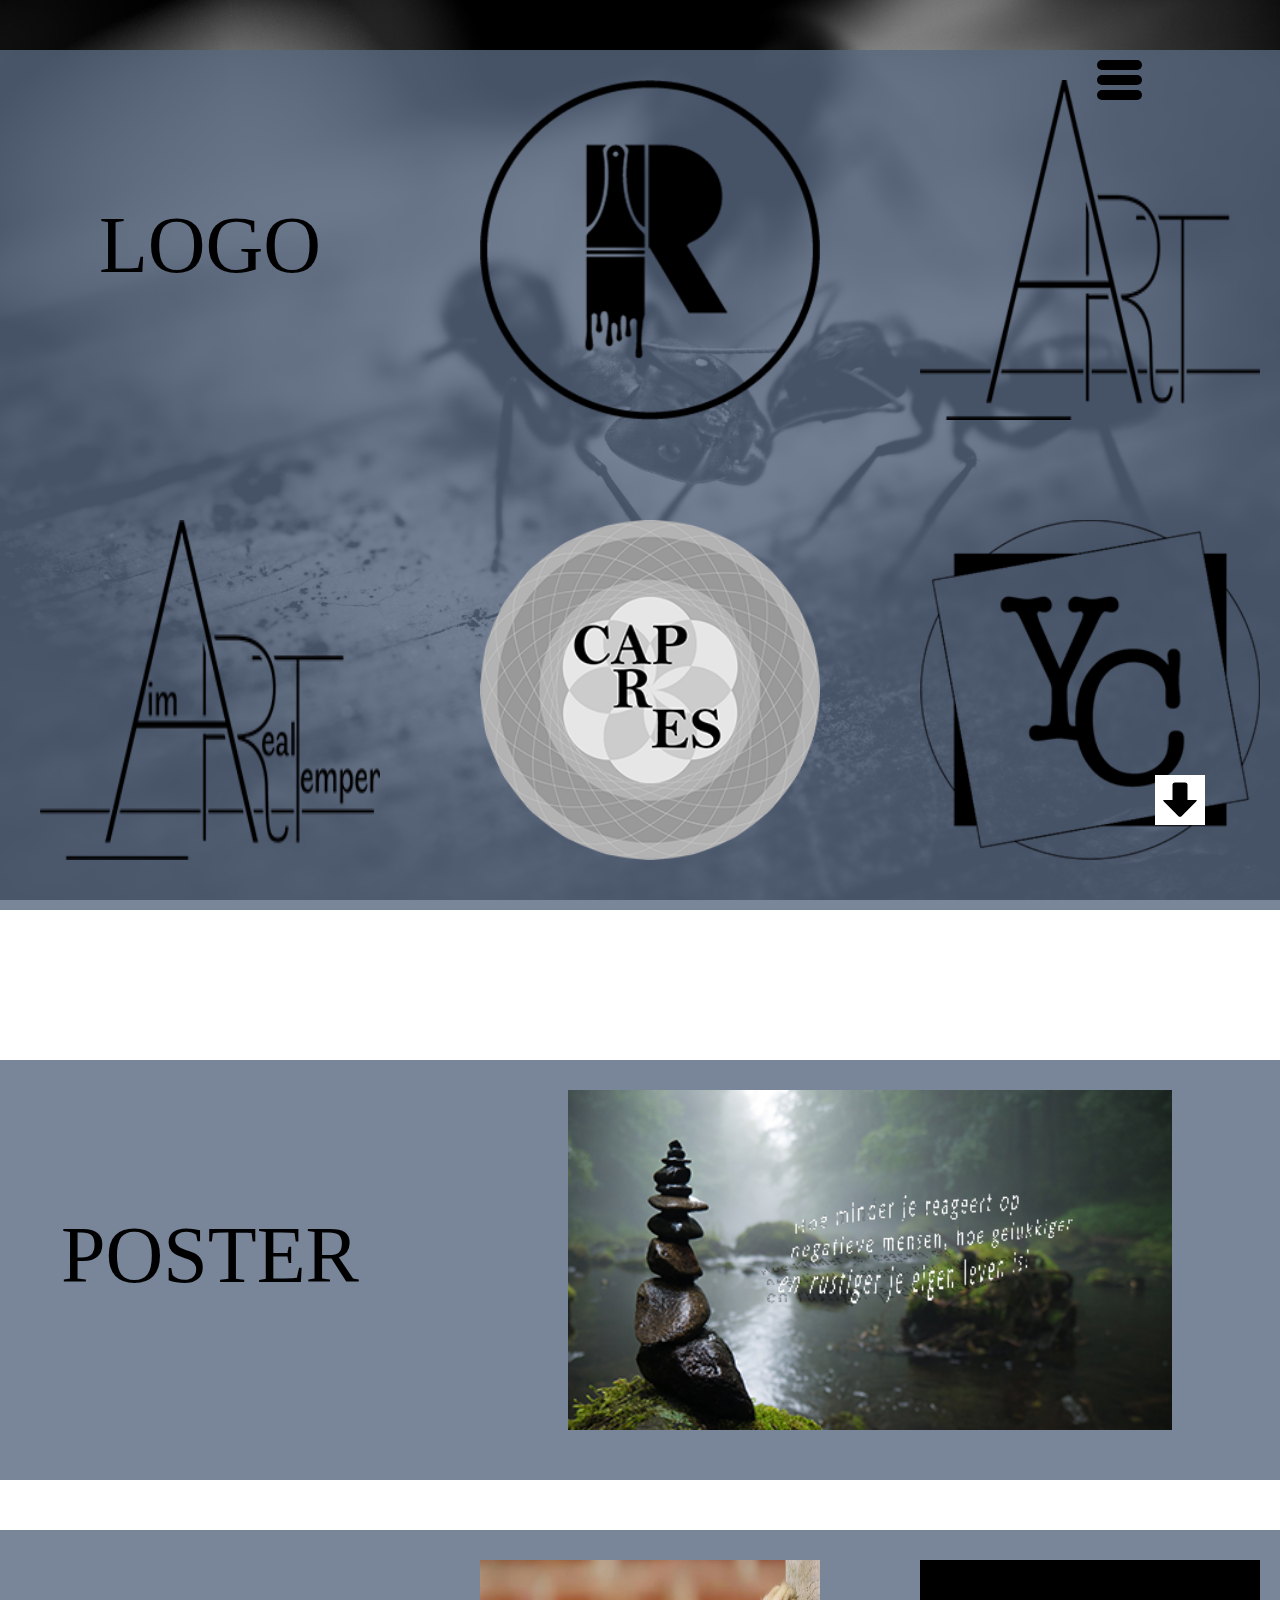
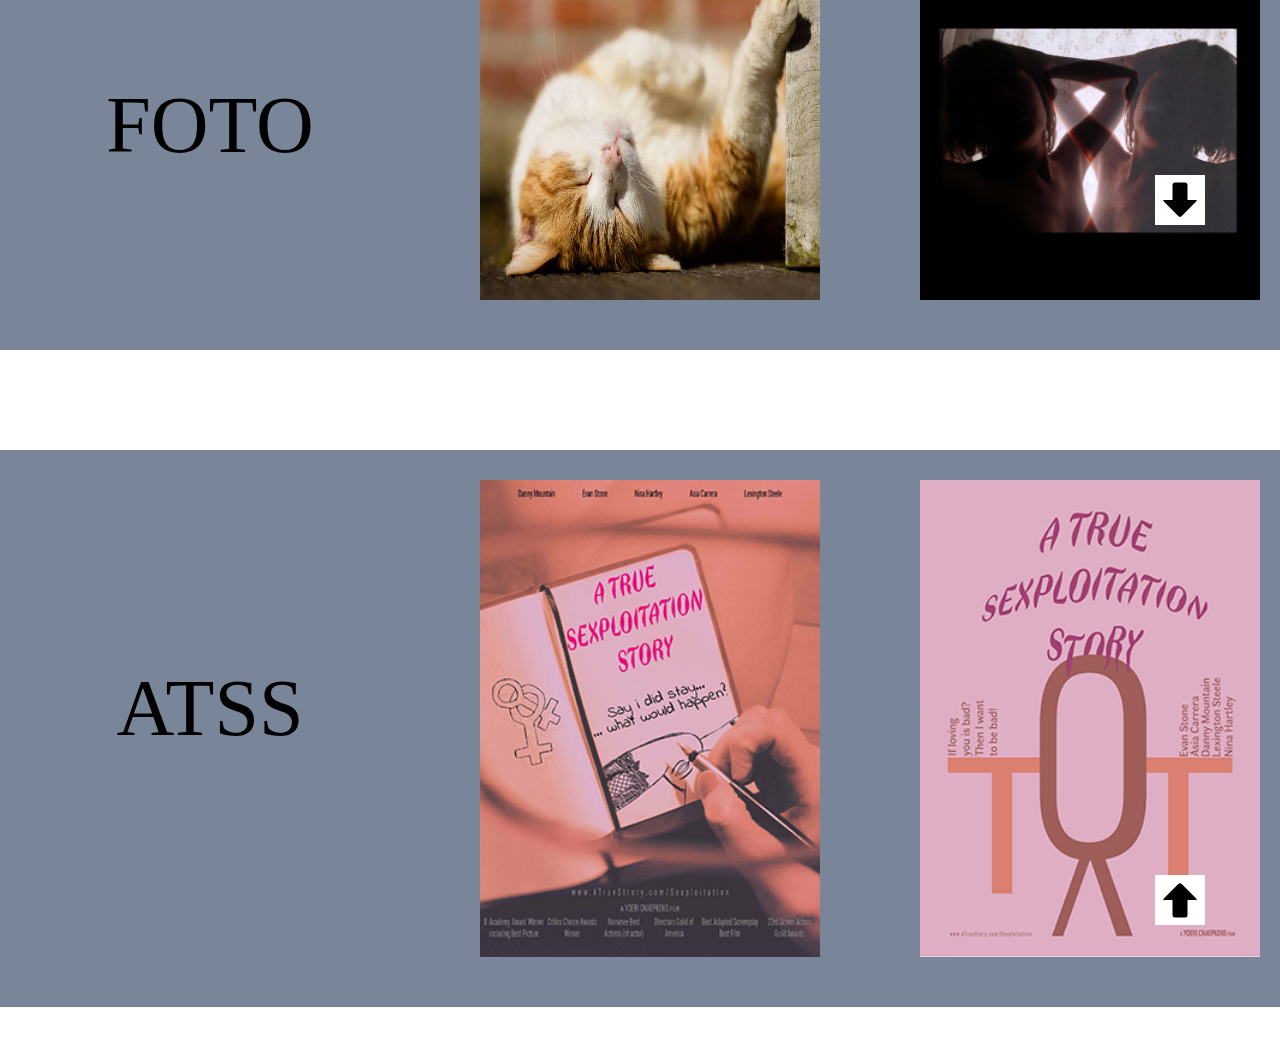
<file: index.html>
<!doctype html>
<html>
	<head>
		<title>HOME</title>
		<link rel="stylesheet" type="text/css" href="reset_plus.css">
		<link rel="stylesheet" type="text/css" href="stijl.css">
		<script src="script.js" defer></script>
		<meta charset="utf-8">
	</head>
	<body>
		<div id="hamburger">
			<div id="voor">

			</div>
			<div id="midden">

			</div>
			<div id="achter">

			</div>
		</div>
		<nav class="">
			<a href="bio.html">Wil je meer over mij weten ?</a>
			<a href="form.html">Stuur een berichtje!</a>
			<a href="index.html">Comming Soon !!!</a>
			<a href="#" id="hamburgerSluit">close</a>
		</nav>
		<a href="#" class="scroldown">
				<div class="pijl0">
					<div class="vierkant">
						<div class="balk">
						</div>
					</div>
					<div class="overflow">
						<div class="driehoek">
						</div>
					</div>
				</div>
			</a>
		<a href="#" class="scroldown">
				<div class="pijl1">
					<div class="vierkant">
						<div class="balk">
						</div>
					</div>
					<div class="overflow">
						<div class="driehoek">
						</div>
					</div>
				</div>
			</a>
		<a href="#" class="scroldown">
					<div class="pijl2">
						<div class="vierkant">
							<div class="balk">
							</div>
						</div>
						<div class="overflow">
							<div class="driehoek">
							</div>
						</div>
					</div>
				</a>
		<a href="#" class="scroldown">
					<div class="pijl3">
						<div class="vierkant">
							<div class="balk">
							</div>
						</div>
						<div class="overflow">
							<div class="driehoek">
							</div>
						</div>
					</div>
				</a>
		<a href="#" class="scroldown">
					<div class="pijl4">
						<div class="vierkant">
							<div class="balk">
							</div>
						</div>
						<div class="overflow">
							<div class="driehoek">
							</div>
						</div>
					</div>
					</a>
	<div class="galerij">
		<div class="logos">
			<h3>Logo</h3>
					<img src="Afb/Logo/Logo1.png" alt="">
					<img src="Afb/Logo/Logo2.png" alt="">
					<img src="Afb/Logo/Logo3.png" alt="">
					<img src="Afb/Logo/Logo4.png" alt="">
					<img src="Afb/Logo/Logo5.png" alt="">
	</div>
		<div class="Posters">
		<h3>Poster</h3>
				<img src="Afb/Posters/fogposter.jpg" alt="">
	</div>
		<div class="Fotos">
			<h3>Foto</h3>
				<img src="Afb/Fotos/foto 1.jpg " alt="">
				<img src="Afb/Fotos/foto 2.jpg " alt="">
			</div>
		<div class="Atss">
			<h3>Atss</h3>
			<img src="Afb/ATSS/atss1.jpg" alt="">
			<img src="Afb/ATSS/atss2.jpg" alt="">
	</div>




</div>

	</body>
</html>
</file>
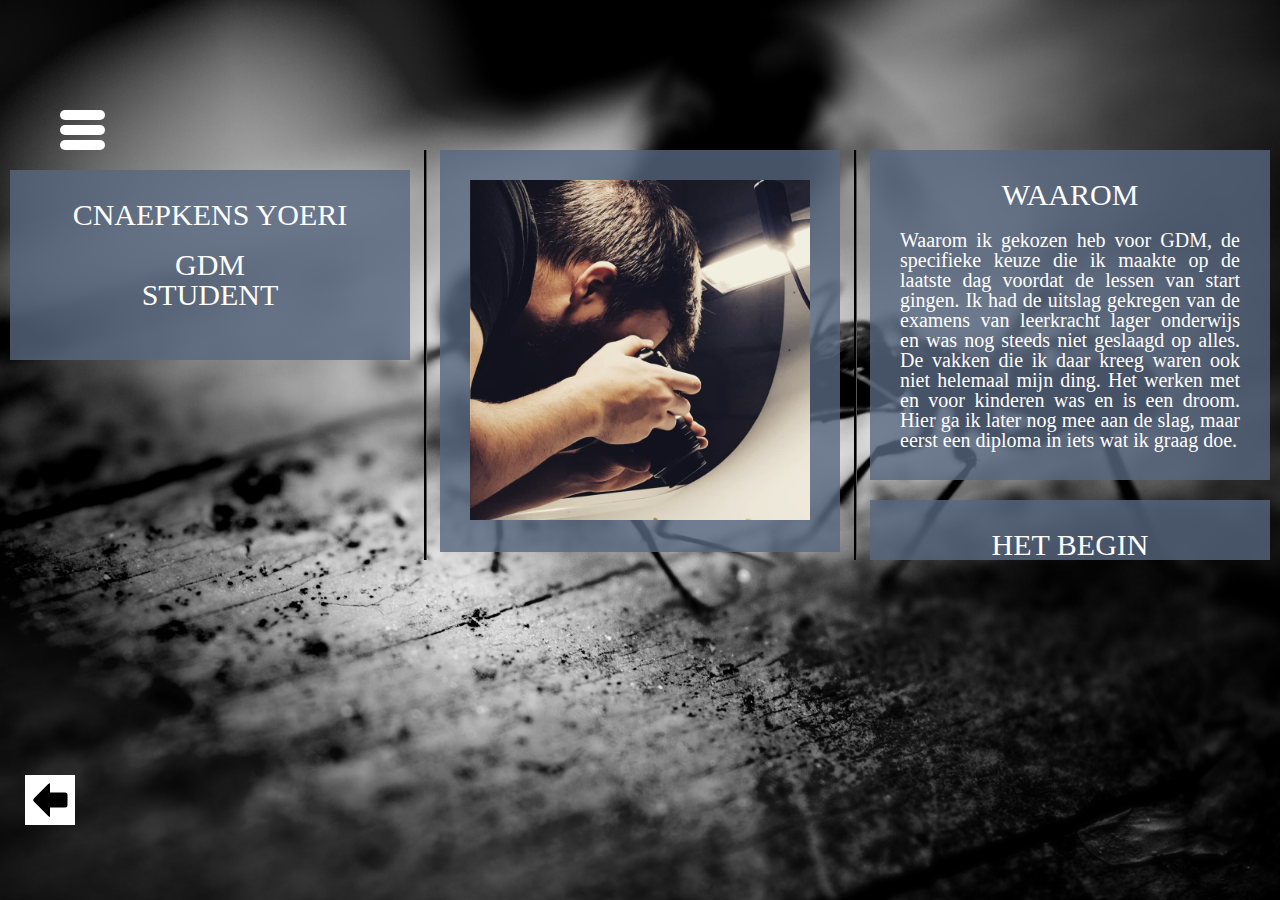
<file: bio.html>
<!doctype html>
<html>
	<head>
		<title>BIO</title>
		<link rel="stylesheet" type="text/css" href="reset_plus.css">
		<link rel="stylesheet" type="text/css" href="stijl.css">
		<script src="scriptbio.js" defer></script>
		<meta charset="utf-8">
	</head>
	<body>

			<div id="hamburgerbio">
				<div id="voorwit">

				</div>
				<div id="middenwit">

				</div>
				<div id="achterwit">

				</div>
			</div>
			<nav class="">
				<a href="index.html">Wil je mijn Projecten zien ?</a>
				<a href="form.html">Stuur een berichtje!</a>
				<a href="index.html">Comming Soon !!!</a>
				<a href="#" id="hamburgerSluit">close</a>
			</nav>
			<a href="#" class="scroldown">
						<div class="pijlbio0">
							<div class="vierkant">
								<div class="balk">
								</div>
							</div>
							<div class="overflow">
								<div class="driehoek">
								</div>
							</div>
						</div>
					</a>
			<a href="#" class="scroldown">
						<div class="pijlbio1">
							<div class="vierkant">
								<div class="balk">
								</div>
							</div>
							<div class="overflow">
								<div class="driehoek">
								</div>
							</div>
						</div>
					</a>
			<a href="#" class="scrolterug">
						<div class="pijlbio2">
							<div class="vierkant">
								<div class="balk">
								</div>
							</div>
							<div class="overflow">
								<div class="driehoek">
								</div>
							</div>
						</div>
						</a>
			<a href="#" class="scroldown">
						<div class="pijlbio3">
							<div class="vierkant">
								<div class="balk">
								</div>
							</div>
							<div class="overflow">
								<div class="driehoek">
								</div>
							</div>
						</div>
						</a>
		<main>
			<div class="biotekst">
					<div class="Wie">
						<h3>Cnaepkens Yoeri</h3>
						<h3>GDM <br> Student</h3>
					</div>
					<div class="foto">
						<img src="Afb/ik.jpg" alt="foto van mezelf">
					</div>
					<div class="waarom">
							<h3>Waarom</h3>
							<p>Waarom ik gekozen heb voor GDM, de specifieke keuze die ik maakte op de laatste dag voordat de lessen van start gingen. Ik had de uitslag gekregen van de examens van leerkracht lager onderwijs en was nog steeds niet geslaagd op alles. De vakken die ik daar kreeg waren ook niet helemaal mijn ding. Het werken met en voor kinderen was en is een droom. Hier ga ik later nog mee aan de slag, maar eerst een diploma in iets wat ik graag doe.</p>
					</div>
					<div class="begin">
							<h3>het begin</h3>
							<p>Ik heb lang genoeg gezocht naar wat ik echt graag doe, ik ben gaan studeren voor elektriciteit in het middelbaar omdat ik graag bezig ben met mijn handen. Daarna heb ik nog een diploma gehaald in de tuinbouw. Toch hebben beide studies me veel handigheid bijgebracht maar, ik zag het me niet doen tot aan mijn pensioen. Ik heb twee jaar gewerkt als Industrieel elektrische installateur en heb 6 maanden stage gelopen bij een tuinaannemer. De werksfeer was geweldig maar zeer belastend voor het lichaam. Tussen deze twee werkgelegenheden was ik aan het twijfelen om te gaan studeren aan het Howest Gent, dit was zeer creatief en ook zeer duur om mee te starten, alle aankopen en studiekosten waren te hoog voor mijn ouders. Heb deze “droom” dan maar op de lange baan geschoven. In de vrije tijd die ik had ging ik aan de slag om mezelf te leren schrijven van kleine spelletjes op de computer. Ook voor mijn verjaardag heb ik een tekentablet gevraagd die ik dan kon gebruiken om te beginnen tekenen op de computer.
						</p>
					</div>
					<div class="duw">
						<h3>Een duwtje</h3>
						<p>Een vriend van me studeert aan het Ritcs in Brussel en vraagt dan ook regelmatig of dat ik voor hem wil filmen, het werken met beelden en het correct capteren van beelden en composities vind ik zeer interessant. En ben dan ook iedere keer dolblij als hij me vraagt. Ook het vastleggen van beeld door een digitale camera fascineert me enorm, door het belichten met een lens wordt dit omgezet naar een op te slagen beeld, een herinnering, een momentopname. Om deze erna te bewerken in programma’s geeft een kick als het tot een mooi resultaat komt.</p>
				</div>
					<div class="keuze">
						<h3>De keuze</h3>
						<p>Een vriend uit mijn jeugd is begonnen aan een opleiding Informatica, en als ik zag wat hij moest maken en schrijven was ik altijd gefascineerd en benieuwd naar het eindresultaat, nog steeds trouwens. Hij staat me altijd bij met raad als ik een vraag heb in verband met computers of programmeren,  en hij is een soort voorbeeld voor me. Toen ik las op de site van AP dat er in de Crossmedia-richting websites gebouwd werden, was ik verkocht.</p>
					</div>
					<div class="cross">
						<h3>Crossmedia</h3>
						<p>Ik ben er dan ook sterk van overtuigd dat ik Crossmedia ga doen in plaats van GMT. Hier ligt een grotere interesse van mij, en dit zie ik mezelf in de toekomst ook daadwerkelijk uitvoeren op professioneel vlak.</p>
					</div>
					<div class="social">
						<a href="https://www.facebook.com/yoeri.cnaepkens"target="_blank">
							<img src="Afb/Facebook.png" alt=""  >
						</a>
						<a href="https://www.instagram.com/yoeri.c/?hl=nl"target="_blank">
							<img src="Afb/instagram.png" alt="">
						</a>
						<a href="https://open.spotify.com/playlist/37i9dQZF1E50JBBOMadmMn" target="_blank">
							<img src="Afb/spotify2.png" alt="">
						</a>
					</div>
			</div>
		</main>
	</body>
</html>
</file>
<file: stijl.css>
/*-------------------Nav----------------------*/
#voor, #midden, #achter{
  background-color: black;
  height: 10px;
  width: 45px;
  border-radius: 50px;
  transition-property: all;
	transition-duration: 1s;
}
#voorwit, #middenwit, #achterwit{
  background-color: white;
  height: 10px;
  width: 45px;
  border-radius: 50px;
  transition-property: all;
	transition-duration: 1s;
}

#voor, #midden{  margin-bottom: 5px;}
#voorwit, #middenwit{  margin-bottom: 5px;}

#hamburger{
  position: absolute;
  right: 10%;
  top:50px;
  padding: 10px;
  border-radius: 10px;
  overflow: hidden;
}
#hamburgerbio{
  position: absolute;
  left: 50px;
  top:100px;
  padding: 10px;
  border-radius: 10px;
  overflow: hidden;
}
#hamburgerform{
  position: absolute;
  left: 50px;
  top: 50px;
  padding: 10px;
  border-radius: 10px;
  overflow: hidden;
}
.visible{
  visibility: hidden;
}

nav{
  position: fixed;
  width: 100%;
  height: 100vh;
  background-color: rgba(87, 103, 127, 1);
  transition: left 1s;
  left: -800px;
  top:0px;
  z-index: 1
}
nav a{
  font-size: 4rem;
  display: block;
  width: 100%;
  padding:30px;
  text-align: center;
  background-color: rgba(87, 103, 127, 0.8);
  color: black;
  text-decoration: none;
  text-transform: uppercase;
  /*border: 1px solid red;*/
  margin-bottom: 10px;
  transition: all;
}
nav a:hover{
  color: white;
}
.schuiven{
  left: 0px;

}

/*-------------------Nav----------------------*/
/*-------------------Algemeen----------------------*/
body{
  background-image: url(Afb/afb1.jpg);
  background-repeat: no-repeat;
  background-size:  cover;
  background-position:  right;
  background-attachment: fixed;
}
h3{
  font-size: 3rem;
  margin-bottom: 2rem;
  text-transform: uppercase;
  text-align: center;
}
p{
  font-size: 2rem;
}
/*-------------------Algemeen----------------------*/
/*-------------------form----------------------*/
.iframe{
  position: relative;
  overflow: hidden;
  width: 400px;
  height: 585px;
  top: -10px;
  margin: 12.5rem auto;
}
iframe{
  position: absolute;
  top: -10px;
}
/*-------------------form----------------------*/
/*-------------------bio----------------------*/
.biotekst div{
  color: white;
  text-align: justify;
  width: 400px;
  padding: 3rem;
  background-color: rgba(87, 103, 127, 0.8);
  margin: 2rem auto 2rem;
}

.foto img{
  width: 34rem;
}
.social a img{
  margin: auto 2rem;
  width: 6rem;
  transition: all 1s;
}

.social a img:hover{
  border: .3rem solid white;
  border-radius: 5rem;
}
/*-------------------bio----------------------*/
/*-------------------HOME----------------------*/
.galerij h3{
  background-color: rgba(87, 103, 127, 0.8);
  padding: 5rem;
  width: 40rem;
  margin: 2rem auto 2rem;
}

.galerij img{
  background-color: rgba(87, 103, 127, 0.8);
  display: block;
  width: 40rem;
  margin: auto;
  margin-bottom: 2rem;
  padding: 3rem;
}
/*------------HOME----------------------*/
/*------ButtonPijl----------------------*/


.scroldown{
  visibility: hidden;
}
.pijl0{
  position: absolute;
  width: 10rem;
  height: 10rem;
  transform:  scale(0.5) rotate(90deg);
  right: 5rem;
  bottom: 5rem;
}
.pijl1{
  position: absolute;
  width: 10rem;
  height: 10rem;
  transform:  scale(0.5) rotate(90deg);
  right: 5rem;
  bottom: -95rem;
}
.pijl2{
  position: absolute;
  width: 10rem;
  height: 10rem;
  transform:  scale(0.5) rotate(90deg);
  right: 5rem;
  bottom: -195rem;
}
.pijl3{
  position: absolute;
  width: 10rem;
  height: 10rem;
  transform:  scale(0.5) rotate(90deg);
  right: 5rem;
  bottom: -295rem;
}
.pijl4{
  position: absolute;
  width: 10rem;
  height: 10rem;
  transform:  scale(0.5) rotate(-90deg);
  right: 5rem;
  bottom: -350rem;
}
.pijlbio0{
  position: absolute;
  width: 10rem;
  height: 10rem;
  transform:  scale(0.5) ;
  bottom: 5rem;
  visibility: hidden;
}
.pijlbio1{
  position: absolute;
  width: 10rem;
  height: 10rem;
  transform:  scale(0.5) ;
  bottom: 5rem;
  visibility: hidden;
}
.pijlbio2{
  position: absolute;
  width: 10rem;
  height: 10rem;
  transform:  scale(0.5) rotate(180deg);
  bottom: 5rem;
  visibility: hidden;
}
.pijlbio3{
  position: absolute;
  width: 10rem;
  height: 10rem;
  transform:  scale(0.5) ;
  bottom: 5rem;
  visibility: hidden;
}

.overflow{
  position: absolute;
  overflow: hidden;
  height: 10rem;
  width: 5rem;
  background-color: white;
  left:50%;
  top: 0%
}
.driehoek{
  position: absolute;
  height: 5rem;
  width: 5rem;
  background-color: black;
  transform: rotate(45deg);
  left:-50%;
  top:25%;
  border-radius: .5rem;

}
.vierkant{
  height: 10rem;
  width: 10rem;
  background-color: white;
}
.balk{
  position: absolute;
  background-color: black;
  height: 3rem;
  width: 5rem;
  top: 35%;
  left: 15%;
  border-radius: .5rem;
}


/*-------------------ButtonPijl----------------------*/
@media (min-width:700px) {
  .scroldown{ visibility: visible;}
  nav{
    width: 28rem;
    font-size: 5rem;
  }
}
@media (min-width:1200px) {
  .biotekst{
    column-count: 3;
    column-gap: 1rem;
    column-rule-style: groove;
    column-fill:auto;
    margin-top: 15rem;
    height: 41rem;
    max-width: 390rem
  }

  .galerij  img{
    background-color: rgba(87, 103, 127, 0);
  }
  .galerij  h3{
    font-size: 8rem;
    background-color: rgba(87, 103, 127, 0);
    margin-top: 25%;
  }
  .galerij img{ height: 40rem;}
  .galerij{ margin-top: 5rem;}
  .logos{
    background-color:rgba(87, 103, 127, 0.8);
    width: 130rem;
    display: grid;
    grid-gap: 2rem;
    margin: 0rem auto 15rem;
    grid-template-columns: 1fr 1fr 1fr;
    grid-template-rows: 1fr 1fr;
  }
  .Posters{
    display: grid;
    grid-template-columns: 1fr 1fr 1fr;
    grid-gap: 2rem;
    width: 130rem;
    margin:  0rem auto 5rem;
    background-color:  rgba(87, 103, 127, 0.8);
  }
  .Posters img{
    grid-column:2 / 4;
    width: auto;
  }

  .Fotos{
    display: grid;
    grid-template-columns: 1fr 1fr 1fr;
    grid-gap: 2rem;
    width: 130rem;
    margin: 0rem auto 10rem;
    background-color:  rgba(87, 103, 127, 0.8);
  }
  .Atss{
    display: grid;
    grid-template-columns: 1fr 1fr 1fr;
    grid-template-rows: 1fr 1fr ;
    grid-gap: 2rem;
    width: 130rem;
    margin:  0rem auto 5rem;
    background-color:  rgba(87, 103, 127, 0.8);
      }
  .Atss img, .Atss h3{
          grid-row: 1/3;
          height: auto;}
  .Atss h3{ margin-top: 40%}
  .pijl0:hover{
          animation: naarEen .75s;
          animation-iteration-count: infinite;
          animation-timing-function: ease-in-out;}
  .pijl1:hover{
          animation: naarTwee 1s;
          animation-iteration-count: infinite;
          animation-timing-function: ease-in-out;}
  .pijl2{ display: none;}
  .pijl3{ display: none;}
  .pijl4{ bottom: -165rem;}
  .pijl4:hover{
          animation: opEnNeer 1s;
          animation-iteration-count: infinite;
          animation-timing-function: ease-in-out;}
  .pijlbio0{
    visibility: visible;
    animation: naarRechtsEen 2s;
    animation-iteration-count: infinite;
    animation-timing-function: ease-in-out;
  }
  .pijlbio1{
    visibility: visible;
    animation: naarRechtsTwee 2s;
    animation-iteration-count: infinite;
    animation-timing-function: ease-in-out;
  }
  .pijlbio2{
    visibility: visible;
    animation: naarLinksEen 2s;
    animation-iteration-count: infinite;
    animation-timing-function: ease-in-out;
  }

  @keyframes naarEen {
    0%{   bottom: 5rem;}
    50%{  bottom: 4rem;}
    100%{ bottom: 5rem;}
  }
  @keyframes naarTwee {
    0%{   bottom:-95rem;}
    50%{  bottom:-94rem;}
    100%{ bottom:-95rem;}
  }
  @keyframes opEnNeer {
    0%{   bottom:-165rem;}
    50%{  bottom:-164rem;}
    100%{ bottom:-165rem;}
  }
  @keyframes naarRechtsEen {
    0%{   left: 5rem;}
    50%{  left: 6rem;}
    100%{ left: 5rem;}
  }
  @keyframes naarRechtsTwee {
    0%{   left: 120rem;}
    50%{  left: 121rem;}
    100%{ left: 120rem;}
  }

  @keyframes naarLinksEen {
    0%{   left: 260vw;}
    50%{  left: 259vw;}
    100%{ left: 260vw;}
  }
}
@media (min-width:1400px) {
  .pijlbio3{
    visibility: visible;
    animation: naarRechtsDrie 2s;
    animation-iteration-count: infinite;
    animation-timing-function: ease-in-out;
  }
  @keyframes naarRechtsDrie {
    0%{   left: 245rem;}
    50%{  left: 246rem;}
    100%{ left: 245rem;}
  }
}
</file>
